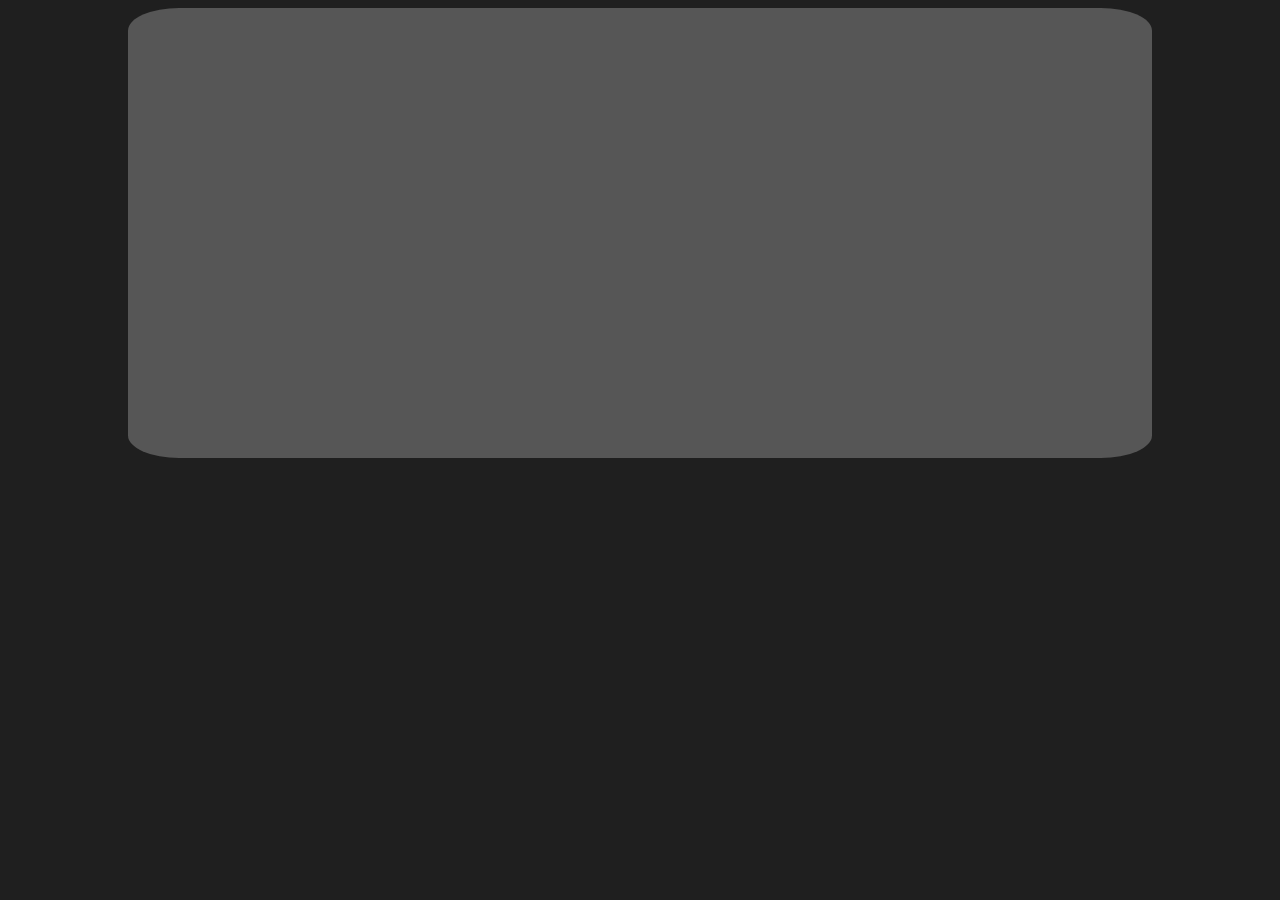
<file: other/crazycursor.html>
<!DOCTYPE html>
<html lang="en">

<head>
    <meta charset="UTF-8">
    <meta name="viewport" content="width=device-width, initial-scale=1.0">
    <title>cursor</title>
    <style>
        body {
            background-color: #1f1f1f;
            display: flex;
            overflow: hidden;
            height: auto;
            display: flex;
            justify-content: center;
            align-items: center;
        }

        .box {
            height: 50vh;
            width: 80vw;
            background: #565656;
            overflow: hidden;
            border-radius: 5%;
        }

        j {
            position: absolute;
            width: 4px;
            height: 4px;
            background: radial-gradient(#0f0,#00ffff,#0f0);
            border-radius: 50%;
            pointer-events: none;
            overflow: hidden;
            animation: sparkles 2s linear forwards;
            z-index: 1;
        }

        @keyframes sparkles {
            0% {
                opacity: 1;
                transform: translate(0, 0);
            }

            100% {
                opacity: 0;
                transform: translate(var(--x), var(--y));
            }
        }
    </style>
</head>

<body>
    <div class="box"></div>

    <script>
        let box = document.querySelector('.box');
        function spark(event) {
            let j = document.createElement('j');
            j.style.left = (event.pageX) + 'px';
            j.style.top = (event.pageY) + 'px';
            j.style.scale = `${Math.random() * 2 + 1}`;
            j.style.setProperty('--x', getRandomTransitionValue());
            j.style.setProperty('--y', getRandomTransitionValue());
            //  ....

            box.appendChild(j);

            setTimeout(() => {
                box.removeChild(j);
            }, 2000)
        }

        function getRandomTransitionValue() {
            return `${Math.random() * 400 - 200}px`;
        }

        box.addEventListener('mousemove', spark);
        // box.addEventListener('mousemove',()=>{console.log('MOved');});

    </script>
</body>

</html>
</file>
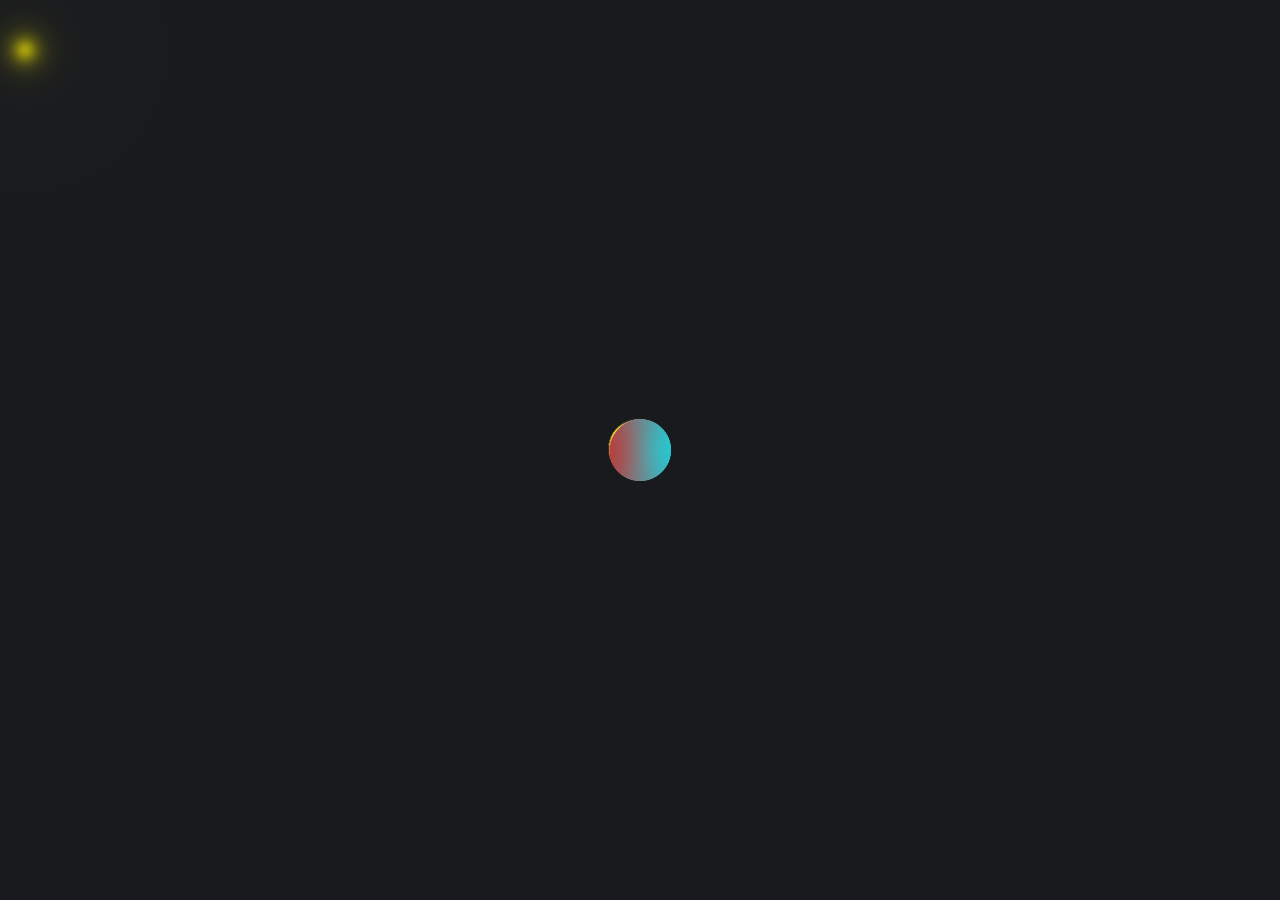
<file: other/liquidblast.html>
<!DOCTYPE html>
<html lang="en">
<head>
    <meta charset="UTF-8">
    <meta name="viewport" content="width=device-width, initial-scale=1.0">
    <title>LiquidBlast</title>
    <style type="text/css">
        *{
            margin: 0;
            padding: 0;
            box-sizing: border-box;
            scroll-behavior: smooth;
            scroll-snap-type: proximity;
        }
        :root{
            --bg: rgb(24, 26, 30);
            --sun: rgb(207, 197, 4);
            --col1: rgb(207, 35, 32);
            --col2: rgb(7, 222, 233);
        }
        body{
            display: flex;
            justify-content: center;
            align-items: center;
            min-height: 100vh;
            background: var(--bg);
            overflow: hidden;
            filter:  url(#goey) url(#gooey);
        }
        .circle{
            position: fixed;
            width: 50px;
            height: 50px;
            background-image: linear-gradient(90deg,var(--col1),var(--col2));
            border-radius: 50%;
            cursor: pointer;
        }
        .particles{
            position: absolute;
            height: 2px;
            width: 2px;
            background-image: linear-gradient(90deg,var(--col1),var(--col2));
            border-radius: 50%;
            animation: blast 2s ease forwards;
            z-index: -1;
        }
        @keyframes blast {
            0%,100%{
                transform: translate(0,0);
            }
            50%{
                transform: translate(var(--x),var(--y));
            }
        }
    </style>
</head>
<body>
    <div class="circle"></div>
    <svg>
        <filter id="gooey">
            <feSpecularLighting
              result="specOut"
              specularExponent="20"
              lighting-color="var(--sun)">
            <fePointLight x="25" y="50" z="20" />
            </feSpecularLighting>
            <feComposite
              in="SourceGraphic"
              in2="specOut"
              operator="arithmetic"
              k1="0"
              k2="1"
              k3="1"
              k4="0" />
        </filter>
        <filter id="goey">
            <feGaussianBlur in="SourceGraphic" stdDeviation="10"></feGaussianBlur>
            <feColorMatrix values="1 0 0 0 0
                                   0 1 0 0 0
                                   0 0 1 0 0
                                   0 0 0 50 -10"></feColorMatrix>
        </filter>
    </svg>
    <script>
        let circle = document.querySelector('.circle');
        circle.addEventListener('click',()=>{
            for(let i=0 ;i<50;i++){
                let particles = document.createElement('i');
                particles.classList.add('particles');
                document.body.append(particles);
                // Adding the DOM elements
                let randomX= (Math.random() - 0.5)*window.innerWidth;
                let randomY= (Math.random() - 0.5)*window.innerHeight;
                // choosing the random coordinates
                particles.style.setProperty('--x',randomX+'px');
                particles.style.setProperty('--y',randomY+'px');
                // assigning the position to dom elements
                let randomSize= Math.random() * 30 + 10;
                particles.style.width = randomSize+'px';
                particles.style.height = randomSize+'px';
                // Randomizing the size
                let duration = Math.round() * 3 + 2;
                particles.style.animation = `blast ${duration}s ease forwards`;


                document.body.appendChild(particles);
                setTimeout(()=>{
                    particles.remove();
                },5000)
            }
        });
    </script>
</body>
</html>
</file>
